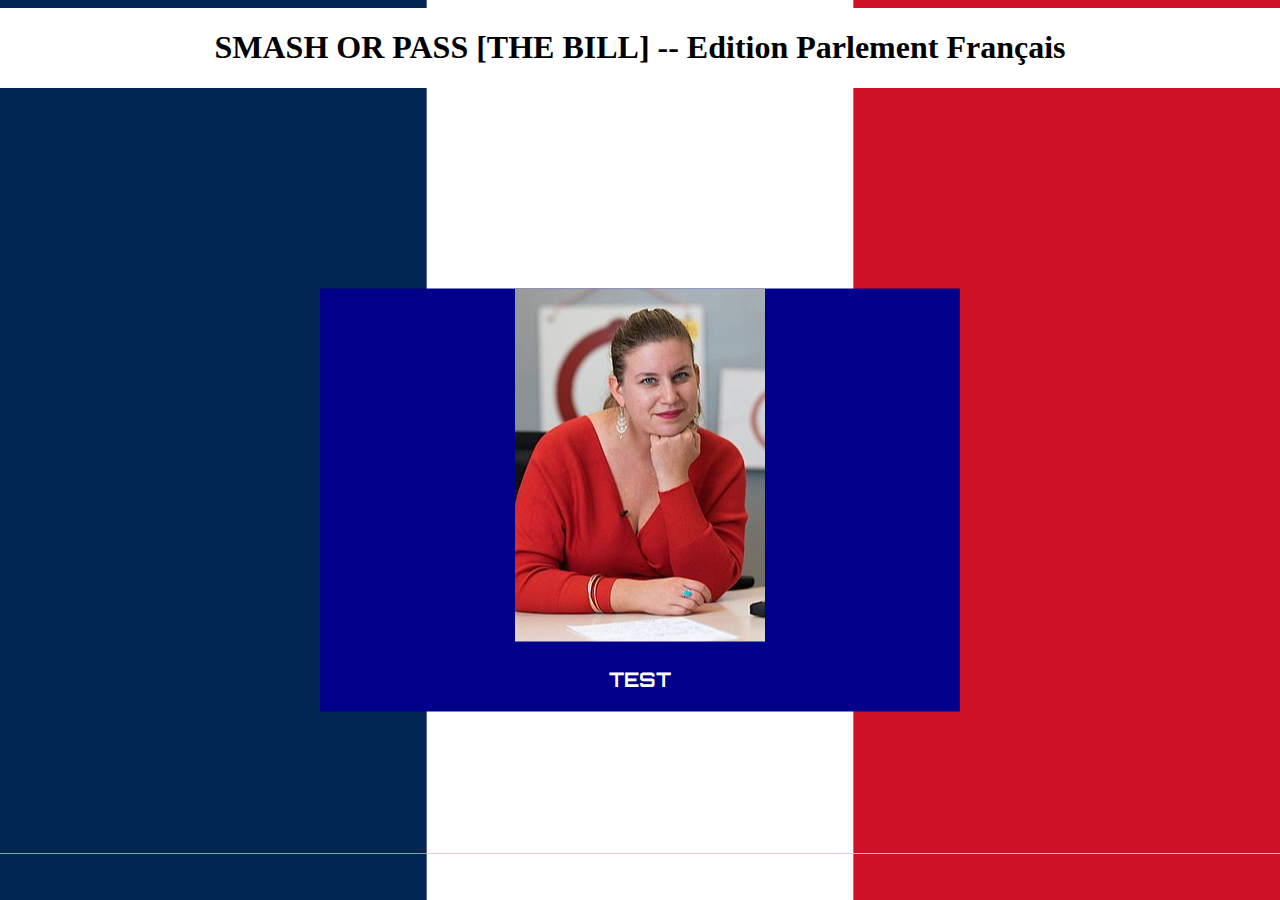
<file: index.html>
<!DOCTYPE html>
<html>
    <head>
        <meta charset="utf-8">
        <link rel="stylesheet" href="index.css">
        <title>SMASH or PASS [THE BILL] -- Edition Parlement Français</title>
        <link rel="icon" type="image/x-icon" href="marianne.png">
        <link rel="preconnect" href="https://fonts.googleapis.com">
        <link rel="preconnect" href="https://fonts.gstatic.com" crossorigin>
        <link href="https://fonts.googleapis.com/css2?family=Orbitron:wght@400..900&display=swap" rel="stylesheet">
    </head>
    <body>
        <div id="title_div">
            <h1 id="main_title">SMASH OR PASS [THE BILL] -- Edition Parlement Français</h1>
        </div>
        <div id="polit_card">
            <img src="panot.jpg">
            <p>TEST</p>
        </div>
    </body>
</html>
</file>
<file: index.css>
body {
    background-image: url("france_flag.jpg");
    background-repeat: repeat-y;
}

#main_title {
    text-align:center;
}

#title_div {
    position:absolute;
    left:50%;
    transform:translate(-50%, 0);
    width:100%;
    height:auto;
    background-color:white;
}

#polit_card {
    margin-top:50px;
    position: absolute;
    top: 50%;
    left: 50%;
    transform: translate(-50%, -50%);
    background-color:darkblue;
    width:50%;
    height:auto;
    text-align:center;
    font-weight:bold;
    font-size:20px;
    color:white;
    font-family:'Orbitron', sans-serif;
}
</file>
